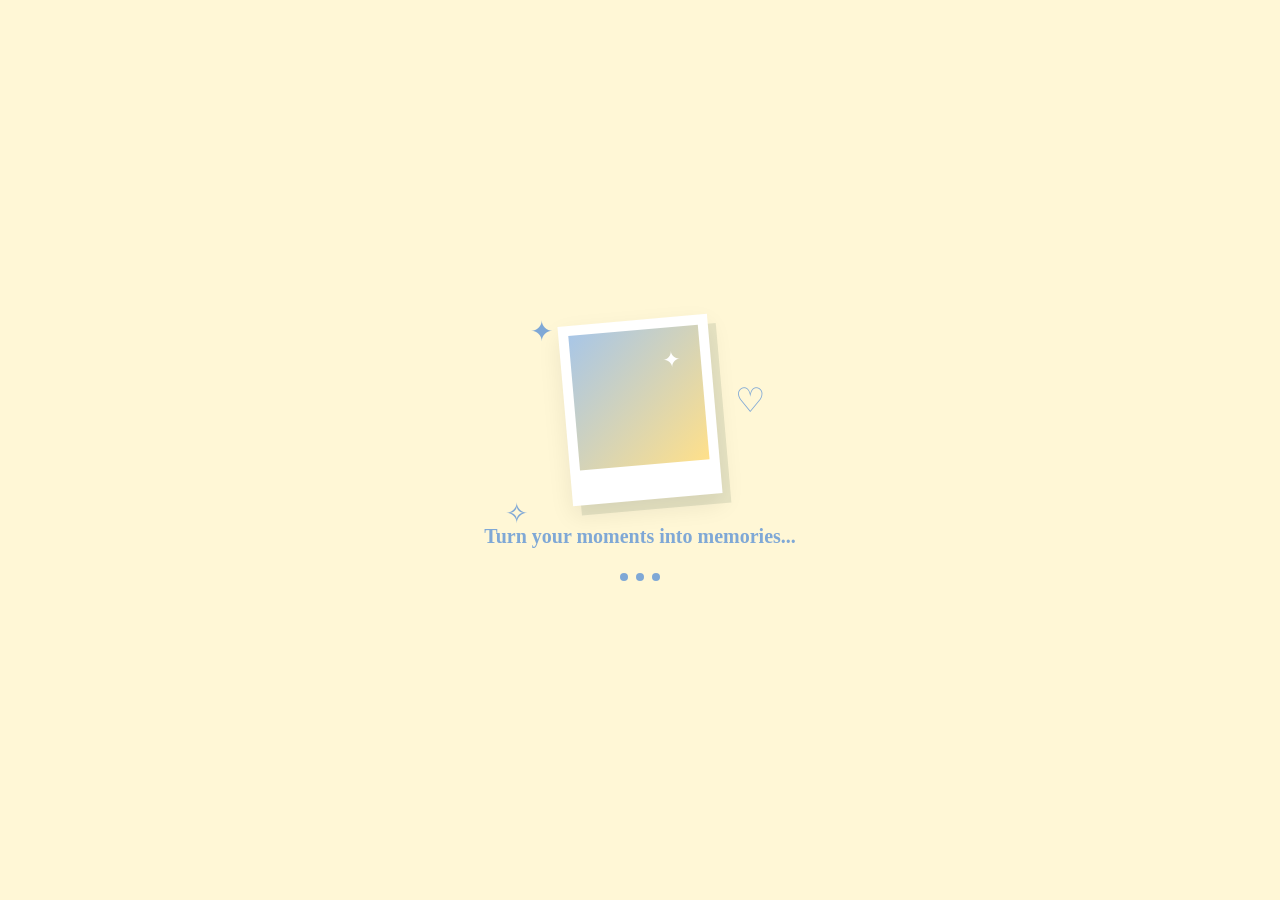
<file: index.html>
<!DOCTYPE html>
<html lang="en">
<head>
    <meta charset="UTF-8">
    <meta name="viewport" content="width=device-width, initial-scale=1.0">
    <title>Layover - Frame your memories</title>
    <!-- CSS file -->
    <link rel="stylesheet" href="./css/style.css">
    <!-- Black And White Picture Font -->
    <link rel="preconnect" href="https://fonts.googleapis.com">
<link rel="preconnect" href="https://fonts.gstatic.com" crossorigin>
<link href="https://fonts.googleapis.com/css2?family=Allura&family=Archivo+Black&family=Betania+Patmos&family=Black+And+White+Picture&family=Bodoni+Moda:ital,opsz,wght@0,6..96,400..900;1,6..96,400..900&family=Caveat:wght@400..700&family=Cormorant+Garamond:ital,wght@0,300..700;1,300..700&family=Dancing+Script:wght@400..700&family=Fredoka:wght@300..700&family=Handlee&family=Playwrite+NZ+Guides&display=swap" rel="stylesheet">
<!-- Rubik Bubbles Font -->
<link rel="preconnect" href="https://fonts.googleapis.com">
<link rel="preconnect" href="https://fonts.gstatic.com" crossorigin>
<link href="https://fonts.googleapis.com/css2?family=Allura&family=Archivo+Black&family=Betania+Patmos&family=Black+And+White+Picture&family=Bodoni+Moda:ital,opsz,wght@0,6..96,400..900;1,6..96,400..900&family=Caveat:wght@400..700&family=Cormorant+Garamond:ital,wght@0,300..700;1,300..700&family=Dancing+Script:wght@400..700&family=Fredoka:wght@300..700&family=Handlee&family=Playwrite+NZ+Guides&family=Rubik+Bubbles&display=swap" rel="stylesheet">
</head>
<body>
 <section class="loadingState hide" id="loadingState">
    <div class="loadingContent">

        <div class="loadingDecor decorOne">✦</div>
        <div class="loadingDecor decorTwo">♡</div>
        <div class="loadingDecor decorThree">✧</div>

        <div class="loadingPolaroid">
            <div class="loadingPhoto"></div>
            <div class="loadingPolaroidBottom"></div>
        </div>

        <p class="loadingText" id="loadingText">
            Turn your moments into memories...
        </p>

        <div class="loadingDots">
            <span></span>
            <span></span>
            <span></span>
        </div>

    </div>
</section>


      <div class="container " id="homeSection">
        <h1>Select Frame Layout</h1>

        <div class="layoutOption">
            <div class="option" id="onePic">
                <p>Single Image Polaroid</p>
                <img src="./assets/Group 1-3.png" alt="" class="imgIcon">
            </div>
            <!-- Three pics -->
             <div class="option" id="threePics">
                <p>Three Images Polaroid</p>
                <img src="./assets/Group 2.png" alt="" class="imgIcon">
            </div>
            <!-- Four pics -->
             <div class="option" id="fourPics">
                <p>Four Images Polaroid</p>
                <img src="./assets/Group 2-3.png"  alt="" class="imgIcon">
            </div>
        </div>

        <div class="image">
            <img src="./assets/Frame 1.png" alt="">
        </div>
    </div>


    <script src="./js/script.js"></script>
</body>
</html>
</file>
<file: css/style.css>
*{
    margin: 0;
    padding: 0;
    box-sizing: border-box;
}

:root {
    --color-buttercup-sky: #FFF2B2;
    --color-dewy-blue: #A8C6E7;
    --color-sunwashed: #FFE08A;
    --color-cloud-puff: #FFF7D6;
    --color-morning-breeze: #7FA8D6;

 --color-sunwashed2: #fffef9;
}



.container{
    background: var(--color-cloud-puff);
    display: flex;
    flex-direction: column;
    /* justify-content: center; */
    align-items: center;
    width: min(700px, 100%);
    padding: 40px clamp(20px, 8vw, 70px);
    margin: 0px auto;
    gap: 50px;
    min-height: 100vh;
       box-shadow:
              5px 6px 5px rgba(0, 0, 0, 0.086);
}

h1{
      font-family: "Rubik Bubbles", system-ui;
       font-size: clamp(28px, 6vw, 40px);
      background: var(--color-dewy-blue);
      color: white;
      padding: 10px 20px;
      border: 2px dashed var(--color-buttercup-sky);
      box-shadow: inset 6px 6px 5px rgba(0, 0, 0, 0.099),
              5px 6px 5px rgba(0, 0, 0, 0.086);
}
.layoutOption{
    /* background-color: plum; */
}
.option{
    display: flex;
    justify-content: center;
    align-items: center;
    border: 2px dashed var(--color-buttercup-sky);
    padding: 10px;
    margin: 15px 0px 18px 0px;
   font-size: clamp(20px, 5vw, 30px);
    gap: clamp(10px, 3vw, 20px);
    font-family: "Handlee", cursive;
    font-weight: bold;
    background: var(--color-dewy-blue);
    color: var(--color-cloud-puff);
    box-shadow: inset 6px 6px 5px rgba(0, 0, 0, 0.099),
              5px 6px 5px rgba(0, 0, 0, 0.086);

}
.option:hover{
    rotate: 2deg;
}
.option:active{
     box-shadow:none;

}

.imgIcon{
    width: 45px;
    border: none;
    border-radius: 10px;
}
.image {
    background-color: var(--color-sunwashed);
    border: 2px dashed var(--color-cloud-puff);

    padding: clamp(10px, 3vw, 15px);

    width: fit-content;
    max-width: 90%;

    margin: 0 auto;

    rotate: 5deg;

    box-shadow:
        inset 6px 6px 5px rgba(0, 0, 0, 0.099),
        inset -6px 6px 5px rgba(0, 0, 0, 0.099),
        inset 6px -6px 5px rgba(0, 0, 0, 0.099),
        inset -6px -6px 5px rgba(0, 0, 0, 0.099),
        5px 6px 5px rgba(0, 0, 0, 0.086);
}

.image img {
    display: flex;
    justify-content: center;
    align-items: center;
    width: 230px;
}
.image:hover{
    rotate: -2deg;
}

@media (max-width: 600px) {

    .container {
        padding: 30px 20px;
        gap: 30px;
    }

    .option {
        width: 100%;
    }

}

.loadingState {
    min-height: 100vh;
    width: 100%;
    background: var(--color-cloud-puff);

    display: flex;
    justify-content: center;
    align-items: center;

    overflow: hidden;
}

.loadingContent {
    position: relative;

    display: flex;
    flex-direction: column;
    align-items: center;
    justify-content: center;

    gap: 25px;

    min-height: 400px;
    width: min(500px, 90%);
}

/* ---------------- POLAROID ---------------- */

.loadingPolaroid {
    width: 150px;
    height: 180px;

    padding: 10px 10px 25px;

    background: white;

    box-shadow:
        8px 10px 0 rgba(52, 84, 57, 0.12),
        0 10px 25px rgba(0, 0, 0, 0.08);

    transform: rotate(-5deg);

    animation: floatingPolaroid 2.5s ease-in-out infinite;
}

.loadingPhoto {
    width: 100%;
    height: 135px;

    background:
        linear-gradient(
            135deg,
            var(--color-dewy-blue),
            var(--color-sunwashed)
        );

    position: relative;
    overflow: hidden;
}

/* little shine inside the photo */

.loadingPhoto::after {
    content: "✦";

    position: absolute;

    top: 20px;
    right: 20px;

    font-size: 22px;

    color: white;

    animation: twinkle 1.5s ease-in-out infinite;
}

.loadingPolaroidBottom {
    height: 25px;
}

/* ---------------- TEXT ---------------- */

.loadingText {
    margin: 0;

    font-size: 20px;
    font-weight: 600;

    color: var(--color-morning-breeze);

    text-align: center;

    animation: textFloat 2s ease-in-out infinite;
}

/* ---------------- DOTS ---------------- */

.loadingDots {
    display: flex;
    gap: 8px;
}

.loadingDots span {
    width: 8px;
    height: 8px;

    border-radius: 50%;

    background: var(--color-morning-breeze);

    animation: loadingDot 1.2s ease-in-out infinite;
}

.loadingDots span:nth-child(2) {
    animation-delay: 0.15s;
}

.loadingDots span:nth-child(3) {
    animation-delay: 0.3s;
}

/* ---------------- DECORATIONS ---------------- */

.loadingDecor {
    position: absolute;

    font-size: 28px;

    color: var(--color-morning-breeze);

    pointer-events: none;

    animation: decorFloat 2.5s ease-in-out infinite;
}

.decorOne {
    top: 65px;
    left: 28%;
}

.decorTwo {
    top: 130px;
    right: 25%;

    font-size: 34px;

    animation-delay: 0.5s;
}

.decorThree {
    bottom: 120px;
    left: 23%;

    animation-delay: 0.9s;
}

/* ---------------- ANIMATIONS ---------------- */

@keyframes floatingPolaroid {

    0%,
    100% {
        transform: rotate(-5deg) translateY(0);
    }

    50% {
        transform: rotate(4deg) translateY(-12px);
    }
}

@keyframes textFloat {

    0%,
    100% {
        transform: translateY(0);
    }

    50% {
        transform: translateY(-4px);
    }
}

@keyframes loadingDot {

    0%,
    100% {
        transform: translateY(0);
        opacity: 0.4;
    }

    50% {
        transform: translateY(-6px);
        opacity: 1;
    }
}

@keyframes decorFloat {

    0%,
    100% {
        transform: translateY(0) rotate(0deg);
        opacity: 0.6;
    }

    50% {
        transform: translateY(-10px) rotate(8deg);
        opacity: 1;
    }
}

@keyframes twinkle {

    0%,
    100% {
        transform: scale(0.8) rotate(0deg);
        opacity: 0.5;
    }

    50% {
        transform: scale(1.2) rotate(15deg);
        opacity: 1;
    }
}

.hide{
    display: none;
}
</file>
